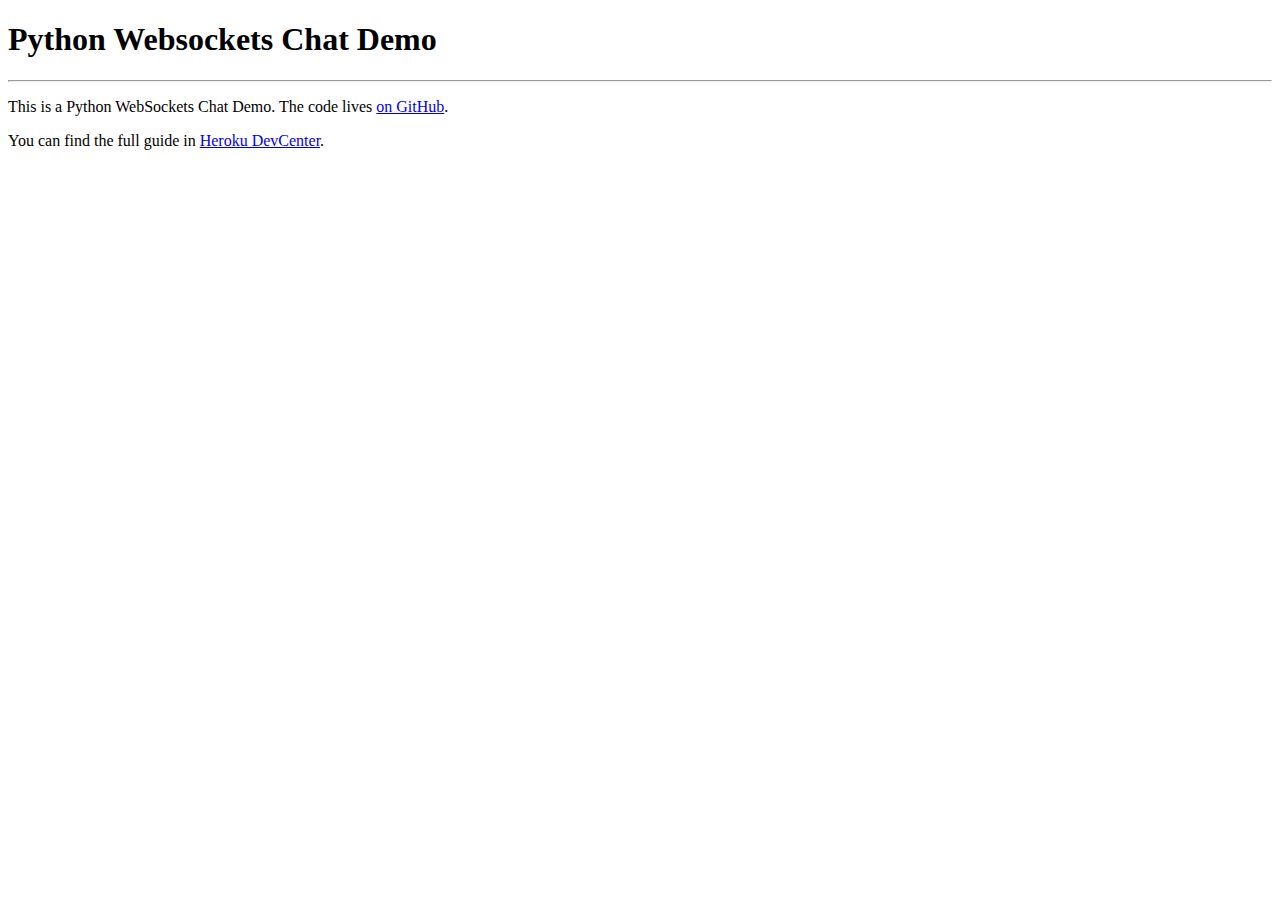
<file: templates/index.html>
<!DOCTYPE html>
<html>
  <head>
    <title>Python Websockets Chat Demo</title>
  </head>
  <body>
    <div class="container">
      <div class="jumbotron">
        <h1>Python Websockets Chat Demo</h1>
        <hr />
        <p>This is a Python WebSockets Chat Demo. The code lives <a href="https://github.com/heroku-examples/python-websockets-chat">on GitHub</a>. </p>
        <p>You can find the full guide in <a href="https://devcenter.heroku.com/articles/python-websockets">Heroku DevCenter</a>.</p>
      </div>
      
    </div>

  </body>
</html>
</file>
